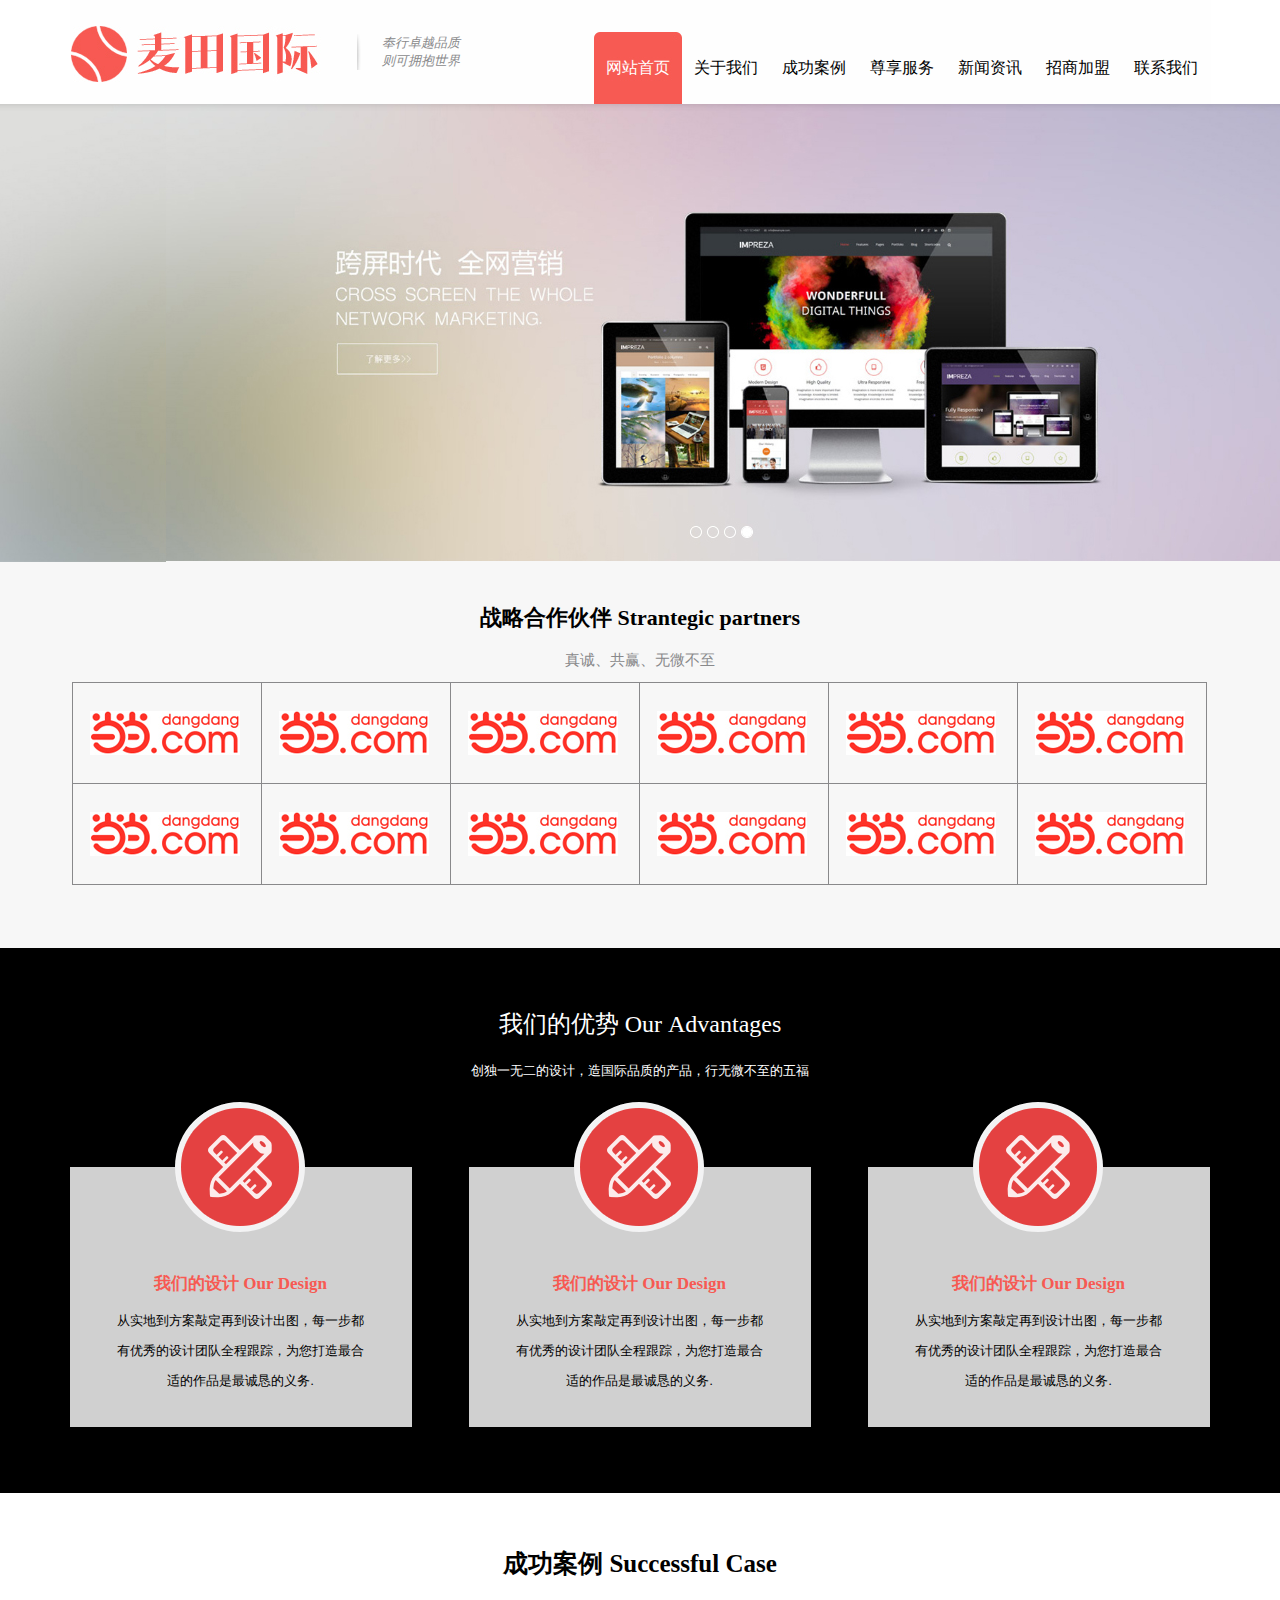
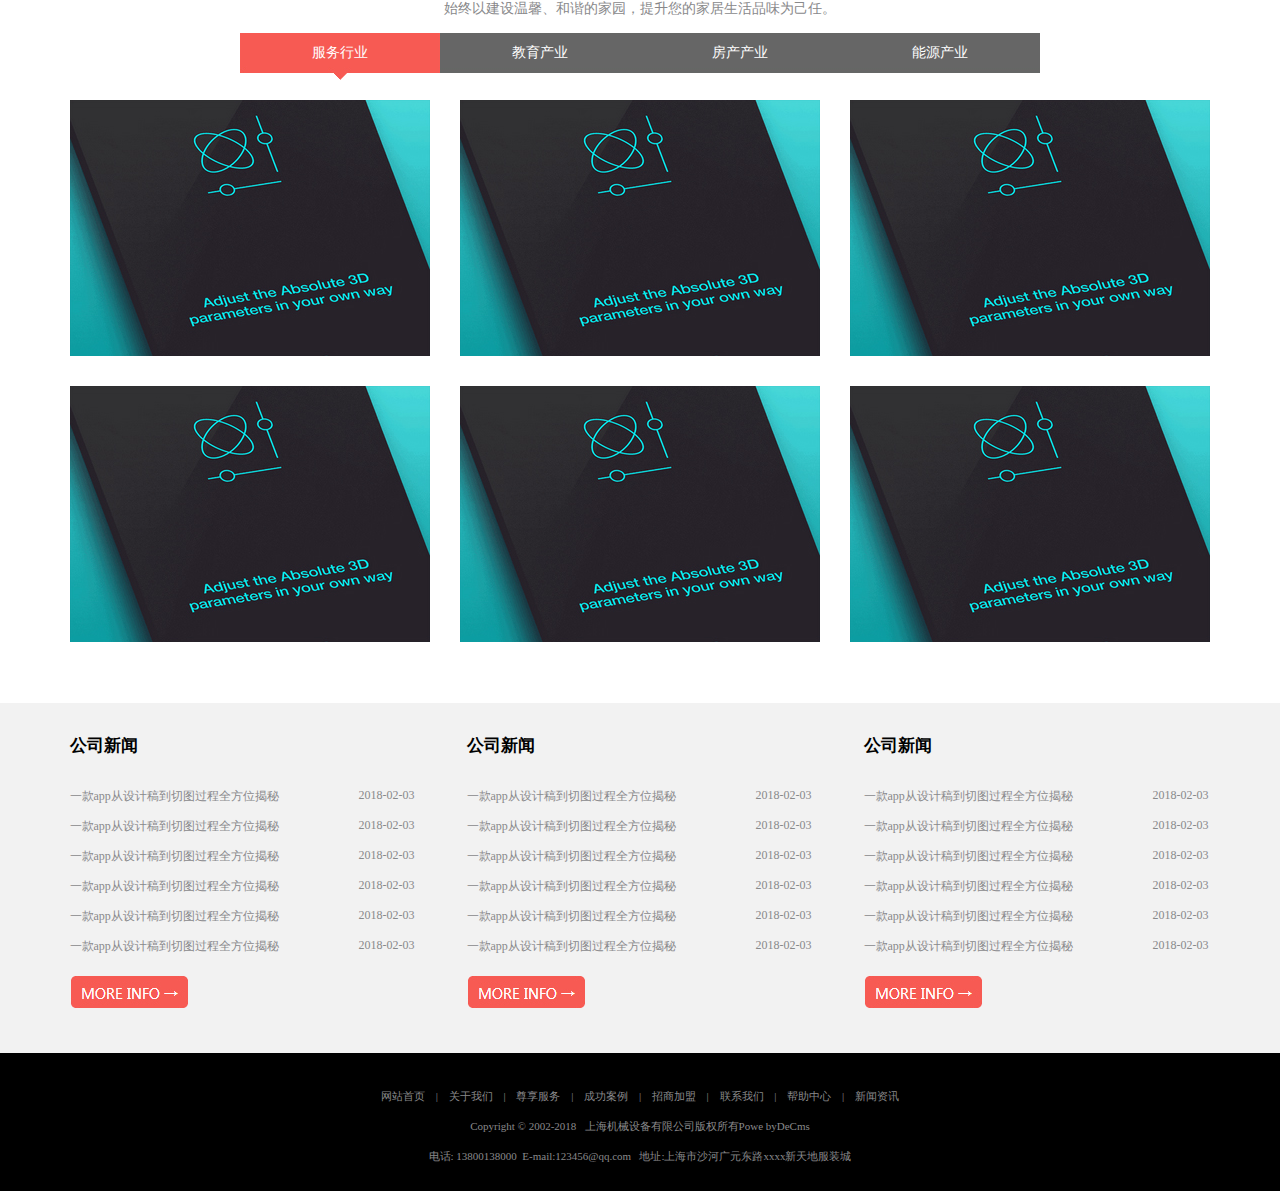
<file: mtgj/index.html>
<!DOCTYPE html>
<html>
	<head>
		<meta charset="UTF-8">
		<title> 麦田国际 | 首页 </title>
		<link rel="stylesheet" href="css/base.css" />
		<link rel="stylesheet" href="css/index.css" />
	</head>
	
	
	<body>
		<!--1、头部-->
		<div id="header">
			<div class="header-content">
				<div class="logo">
					<a href="index.html"> <img src="img/logo.png" /> </a>
					<div class="key">
						<p>奉行卓越品质</p>
						<p>则可拥抱世界</p>
					</div>
				</div>
				<div class="nav">
					<ul>
						<li class="active"> <a href="index.html">网站首页</a> </li>
						<li> <a href="html/about.html">关于我们</a> </li>
						<li> <a href="html/success.html">成功案例</a> </li>
						<li> <a href="html/server.html">尊享服务</a> </li>
						<li> <a href="#">新闻资讯</a> </li>
						<li> <a href="#">招商加盟</a> </li>
						<li> <a href="#">联系我们</a> </li>
					</ul>
				</div>
			</div>
		</div>
		
		<!--2、主体内容-->
		<div id="main">
			<div class="main-content">
				<div class="banner"></div>
				
				<div class="stragegic">
					<h3 class="title">战略合作伙伴&nbsp;Strantegic&nbsp;partners</h3>
					<p class="detail">真诚、共赢、无微不至</p>
					
					<ul class="clearfix">
						<li> <a href="#"> <img src="img/img1.png"/> <i></i> </a> </li>
						<li> <a href="#"> <img src="img/img1.png"/> <i></i> </a> </li>
						<li> <a href="#"> <img src="img/img1.png"/> <i></i> </a> </li>
						<li> <a href="#"> <img src="img/img1.png"/> <i></i> </a> </li>
						<li> <a href="#"> <img src="img/img1.png"/> <i></i> </a> </li>
						<li> <a href="#"> <img src="img/img1.png"/> <i></i> </a> </li>
						<li> <a href="#"> <img src="img/img1.png"/> <i></i> </a> </li>
						<li> <a href="#"> <img src="img/img1.png"/> <i></i> </a> </li>
						<li> <a href="#"> <img src="img/img1.png"/> <i></i> </a> </li>
						<li> <a href="#"> <img src="img/img1.png"/> <i></i> </a> </li>
						<li> <a href="#"> <img src="img/img1.png"/> <i></i> </a> </li>
						<li> <a href="#"> <img src="img/img1.png"/> <i></i> </a> </li>
					</ul>
				</div>
				
				<div class="our">
					<div class="title">我们的优势&nbsp;Our&nbsp;Advantages</div>
					<p class="detail">创独一无二的设计，造国际品质的产品，行无微不至的五福</p>
					
					<div class="show">
						<div class="section">
							<i></i>
							<h4>我们的设计&nbsp;Our&nbsp;Design</h4>
							<p>从实地到方案敲定再到设计出图，每一步都有优秀的设计团队全程跟踪，为您打造最合适的作品是最诚恳的义务.</p>
						</div>
						<div class="section" style="margin: 0 57px;">
							<i></i>
							<h4>我们的设计&nbsp;Our&nbsp;Design</h4>
							<p>从实地到方案敲定再到设计出图，每一步都有优秀的设计团队全程跟踪，为您打造最合适的作品是最诚恳的义务.</p>
						</div>
						<div class="section">
							<i></i>
							<h4>我们的设计&nbsp;Our&nbsp;Design</h4>
							<p>从实地到方案敲定再到设计出图，每一步都有优秀的设计团队全程跟踪，为您打造最合适的作品是最诚恳的义务.</p>
						</div>
					</div>
				</div>
				
				<div class="success">
					<h3 class="title">成功案例&nbsp;Successful&nbsp;Case</h3>
					<p class="detail">始终以建设温馨、和谐的家园，提升您的家居生活品味为己任。</p>
					<div class="select">
						<a href="#" class="active">服务行业</a>
						<a href="#">教育产业</a>
						<a href="#">房产产业</a>
						<a href="#">能源产业</a>
					</div>
					<div class="fixBox clearfix">
						<div class="shop clearfix">
							<a href="#"> <img src="img/img2.png" /> </a>
							<a href="#"> <img src="img/img2.png" /> </a>
							<a href="#"> <img src="img/img2.png" /> </a>
							<a href="#"> <img src="img/img2.png" /> </a> 
							<a href="#"> <img src="img/img2.png" /> </a>
							<a href="#"> <img src="img/img2.png" /> </a>
						</div>
					</div>
				</div>
				
				<div class="news">
					<div class="news-content">
					<div class="section">
						<h3 class="title">公司新闻</h3>
						<ul>
							<li> <a href="#">一款app从设计稿到切图过程全方位揭秘</a> <span>2018-02-03</span> </li>
							<li> <a href="#">一款app从设计稿到切图过程全方位揭秘</a> <span>2018-02-03</span> </li>
							<li> <a href="#">一款app从设计稿到切图过程全方位揭秘</a> <span>2018-02-03</span> </li>
							<li> <a href="#">一款app从设计稿到切图过程全方位揭秘</a> <span>2018-02-03</span> </li>
							<li> <a href="#">一款app从设计稿到切图过程全方位揭秘</a> <span>2018-02-03</span> </li>
							<li> <a href="#">一款app从设计稿到切图过程全方位揭秘</a> <span>2018-02-03</span> </li>
						</ul>
						<a href="#" class="more"> <img src="img/more.png" /> </a>
					</div>
					
					<div class="section" style="margin: 0 52px;">
						<h3 class="title">公司新闻</h3>
						<ul>
							<li> <a href="#">一款app从设计稿到切图过程全方位揭秘</a> <span>2018-02-03</span> </li>
							<li> <a href="#">一款app从设计稿到切图过程全方位揭秘</a> <span>2018-02-03</span> </li>
							<li> <a href="#">一款app从设计稿到切图过程全方位揭秘</a> <span>2018-02-03</span> </li>
							<li> <a href="#">一款app从设计稿到切图过程全方位揭秘</a> <span>2018-02-03</span> </li>
							<li> <a href="#">一款app从设计稿到切图过程全方位揭秘</a> <span>2018-02-03</span> </li>
							<li> <a href="#">一款app从设计稿到切图过程全方位揭秘</a> <span>2018-02-03</span> </li>
						</ul>
						<a href="#" class="more"> <img src="img/more.png" /> </a>
					</div>
					
					<div class="section">
						<h3 class="title">公司新闻</h3>
						<ul>
							<li> <a href="#">一款app从设计稿到切图过程全方位揭秘</a> <span>2018-02-03</span> </li>
							<li> <a href="#">一款app从设计稿到切图过程全方位揭秘</a> <span>2018-02-03</span> </li>
							<li> <a href="#">一款app从设计稿到切图过程全方位揭秘</a> <span>2018-02-03</span> </li>
							<li> <a href="#">一款app从设计稿到切图过程全方位揭秘</a> <span>2018-02-03</span> </li>
							<li> <a href="#">一款app从设计稿到切图过程全方位揭秘</a> <span>2018-02-03</span> </li>
							<li> <a href="#">一款app从设计稿到切图过程全方位揭秘</a> <span>2018-02-03</span> </li>
						</ul>
						<a href="#" class="more"> <img src="img/more.png" /> </a>
					</div>
				
					</div>
				</div>
			</div>
		</div>
		
		<!--3、尾部-->
		<div id="footer">
			<p>
				<a href="index.html">网站首页</a> |
				<a href="html/about.html">关于我们</a> |
				<a href="html/server.html">尊享服务</a> |
				<a href="html/success.html">成功案例</a> |
				<a href="#">招商加盟</a> |
				<a href="#">联系我们</a> |
				<a href="#">帮助中心</a> |
				<a href="#">新闻资讯</a>
			</p>
			<p>
				Copyright &copy; 2002-2018 &nbsp; 上海机械设备有限公司版权所有Powe byDeCms
			</p>
			<p>
				电话: 13800138000&nbsp; E-mail:123456@qq.com &nbsp; 地址:上海市沙河广元东路xxxx新天地服装城
			</p>
		</div>
	</body>
</html>
</file>
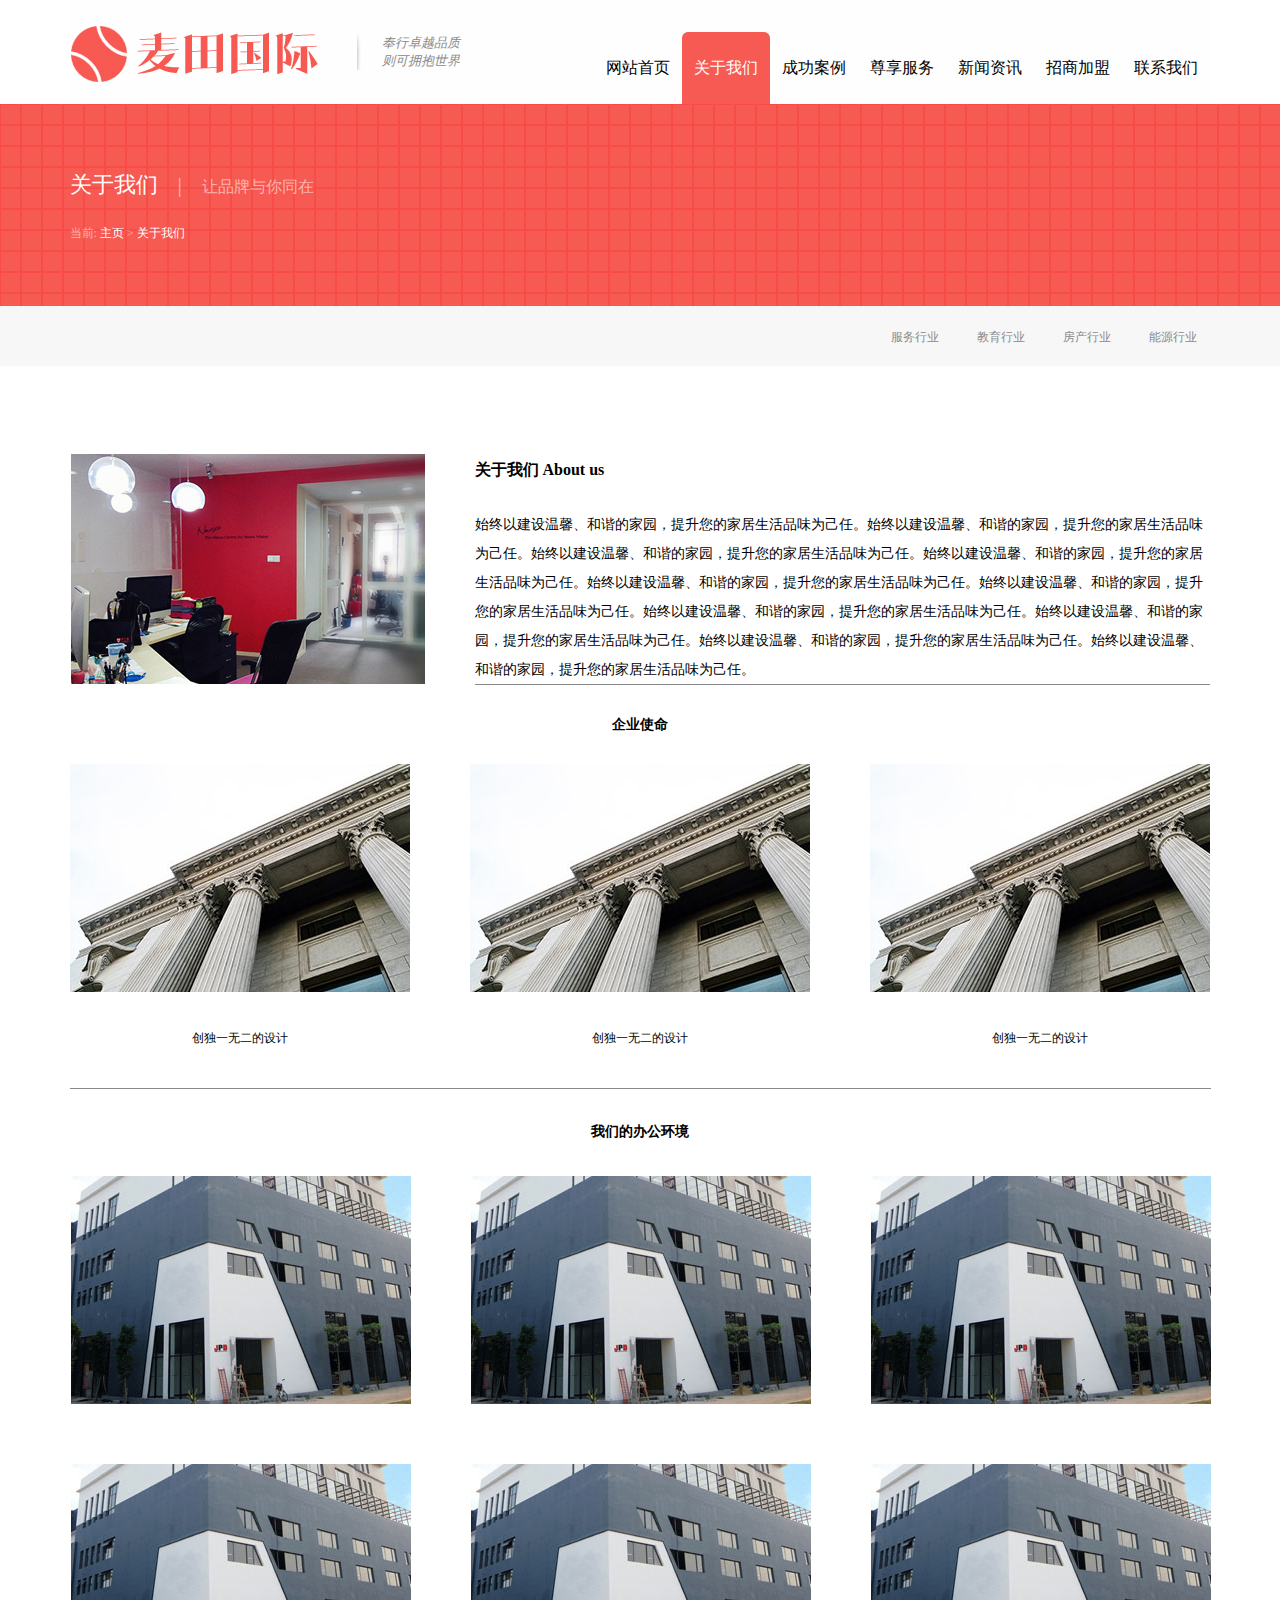
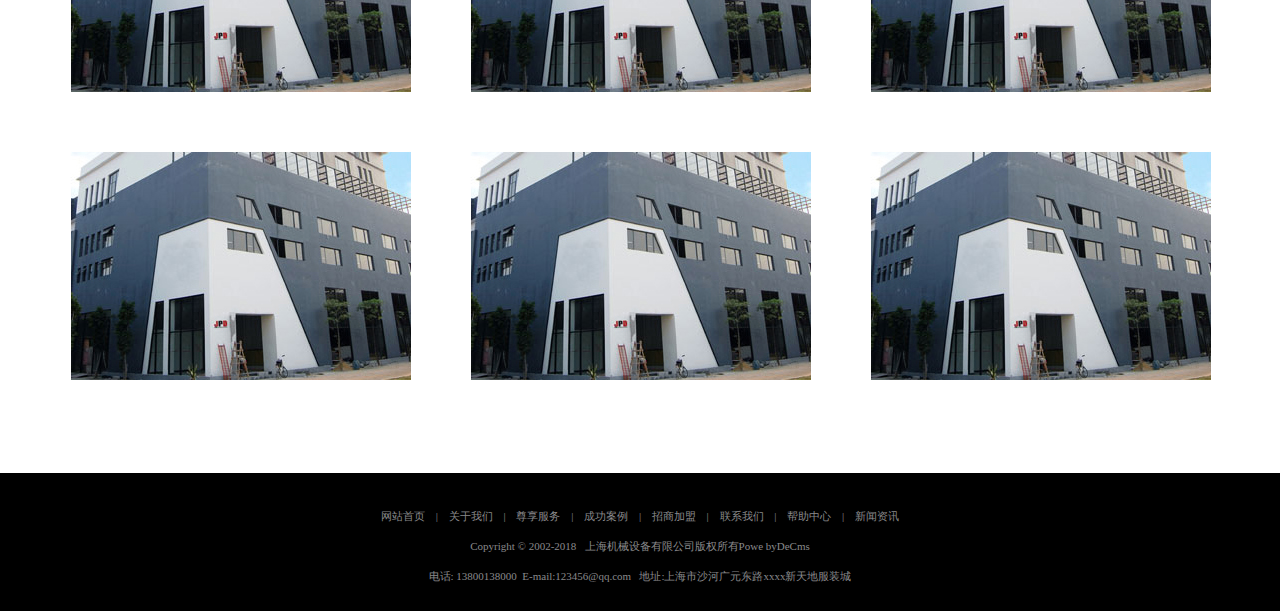
<file: mtgj/html/about.html>
<!DOCTYPE html>
<html>
	<head>
		<meta charset="UTF-8">
		<title> 麦田国际 | 关于我们 </title>
		<link rel="stylesheet" href="../css/base.css" />
		<link rel="stylesheet" href="../css/about.css" />
	</head>
	
	
	<body>
		<!--1、头部-->
		<div id="header">
			<div class="header-content">
				<div class="logo">
					<a href="index.html"> <img src="../img/logo.png" /> </a>
					<div class="key">
						<p>奉行卓越品质</p>
						<p>则可拥抱世界</p>
					</div>
				</div>
				<div class="nav">
					<ul>
						<li> <a href="../index.html">网站首页</a> </li>
						<li class="active"> <a href="about.html">关于我们</a> </li>
						<li> <a href="success.html">成功案例</a> </li>
						<li> <a href="server.html">尊享服务</a> </li>
						<li> <a href="#">新闻资讯</a> </li>
						<li> <a href="#">招商加盟</a> </li>
						<li> <a href="#">联系我们</a> </li>
					</ul>
				</div>
			</div>
		</div>
	
		<!--2、主体内容-->
		<div id="main">
			<!--位置-->
			<div class="location">
				<div class="section1">
					<p class="p1">
						<b>关于我们</b>
						<i>|</i>
						<span>让品牌与你同在</span>
					</p>
					<p class="p2">
						当前: <strong>主页</strong> > <strong>关于我们</strong>
					</p>
				</div>
				
				<div class="section2">
					<div class="nav">
						<a href="#">服务行业</a>
						<a href="#">教育行业</a>
						<a href="#">房产行业</a>
						<a href="#">能源行业</a>
					</div>
				</div>
			</div>
			
			<!--内容-->
			<div class="content">
				<div class="section1">
					<h3>关于我们&nbsp;About us</h3>
					<p>
						始终以建设温馨、和谐的家园，提升您的家居生活品味为己任。始终以建设温馨、和谐的家园，提升您的家居生活品味为己任。始终以建设温馨、和谐的家园，提升您的家居生活品味为己任。始终以建设温馨、和谐的家园，提升您的家居生活品味为己任。始终以建设温馨、和谐的家园，提升您的家居生活品味为己任。始终以建设温馨、和谐的家园，提升您的家居生活品味为己任。始终以建设温馨、和谐的家园，提升您的家居生活品味为己任。始终以建设温馨、和谐的家园，提升您的家居生活品味为己任。始终以建设温馨、和谐的家园，提升您的家居生活品味为己任。始终以建设温馨、和谐的家园，提升您的家居生活品味为己任。
					</p>
				</div>
				<div class="section2">
					<h3>企业使命</h3>
					<ul>
						<li>
							<img src="../img/img4.png" />
							创独一无二的设计
						</li>
						<li style="margin: 0 60px;">
							<img src="../img/img4.png" />
							创独一无二的设计
						</li>
						<li>
							<img src="../img/img4.png" />
							创独一无二的设计
						</li>
					</ul>
				</div>
				<div class="section3">
					<h3>我们的办公环境</h3>
					<div class="show-box">
						<div class="show">
							<img src="../img/img5.png" />
							<img src="../img/img5.png" />
							<img src="../img/img5.png" />
							<img src="../img/img5.png" />
							<img src="../img/img5.png" />
							<img src="../img/img5.png" />
							<img src="../img/img5.png" />
							<img src="../img/img5.png" />
							<img src="../img/img5.png" />
						</div>
					</div>
				</div>
			</div>
		</div>
	
		<!--3、尾部-->
		<div id="footer">
			<p>
				<a href="../index.html">网站首页</a> |
				<a href="about.html">关于我们</a> |
				<a href="server.html">尊享服务</a> |
				<a href="success.html">成功案例</a> |
				<a href="#">招商加盟</a> |
				<a href="#">联系我们</a> |
				<a href="#">帮助中心</a> |
				<a href="#">新闻资讯</a>
			</p>
			<p>
				Copyright &copy; 2002-2018 &nbsp; 上海机械设备有限公司版权所有Powe byDeCms
			</p>
			<p>
				电话: 13800138000&nbsp; E-mail:123456@qq.com &nbsp; 地址:上海市沙河广元东路xxxx新天地服装城
			</p>
		</div>
	</body>
</html>
</file>
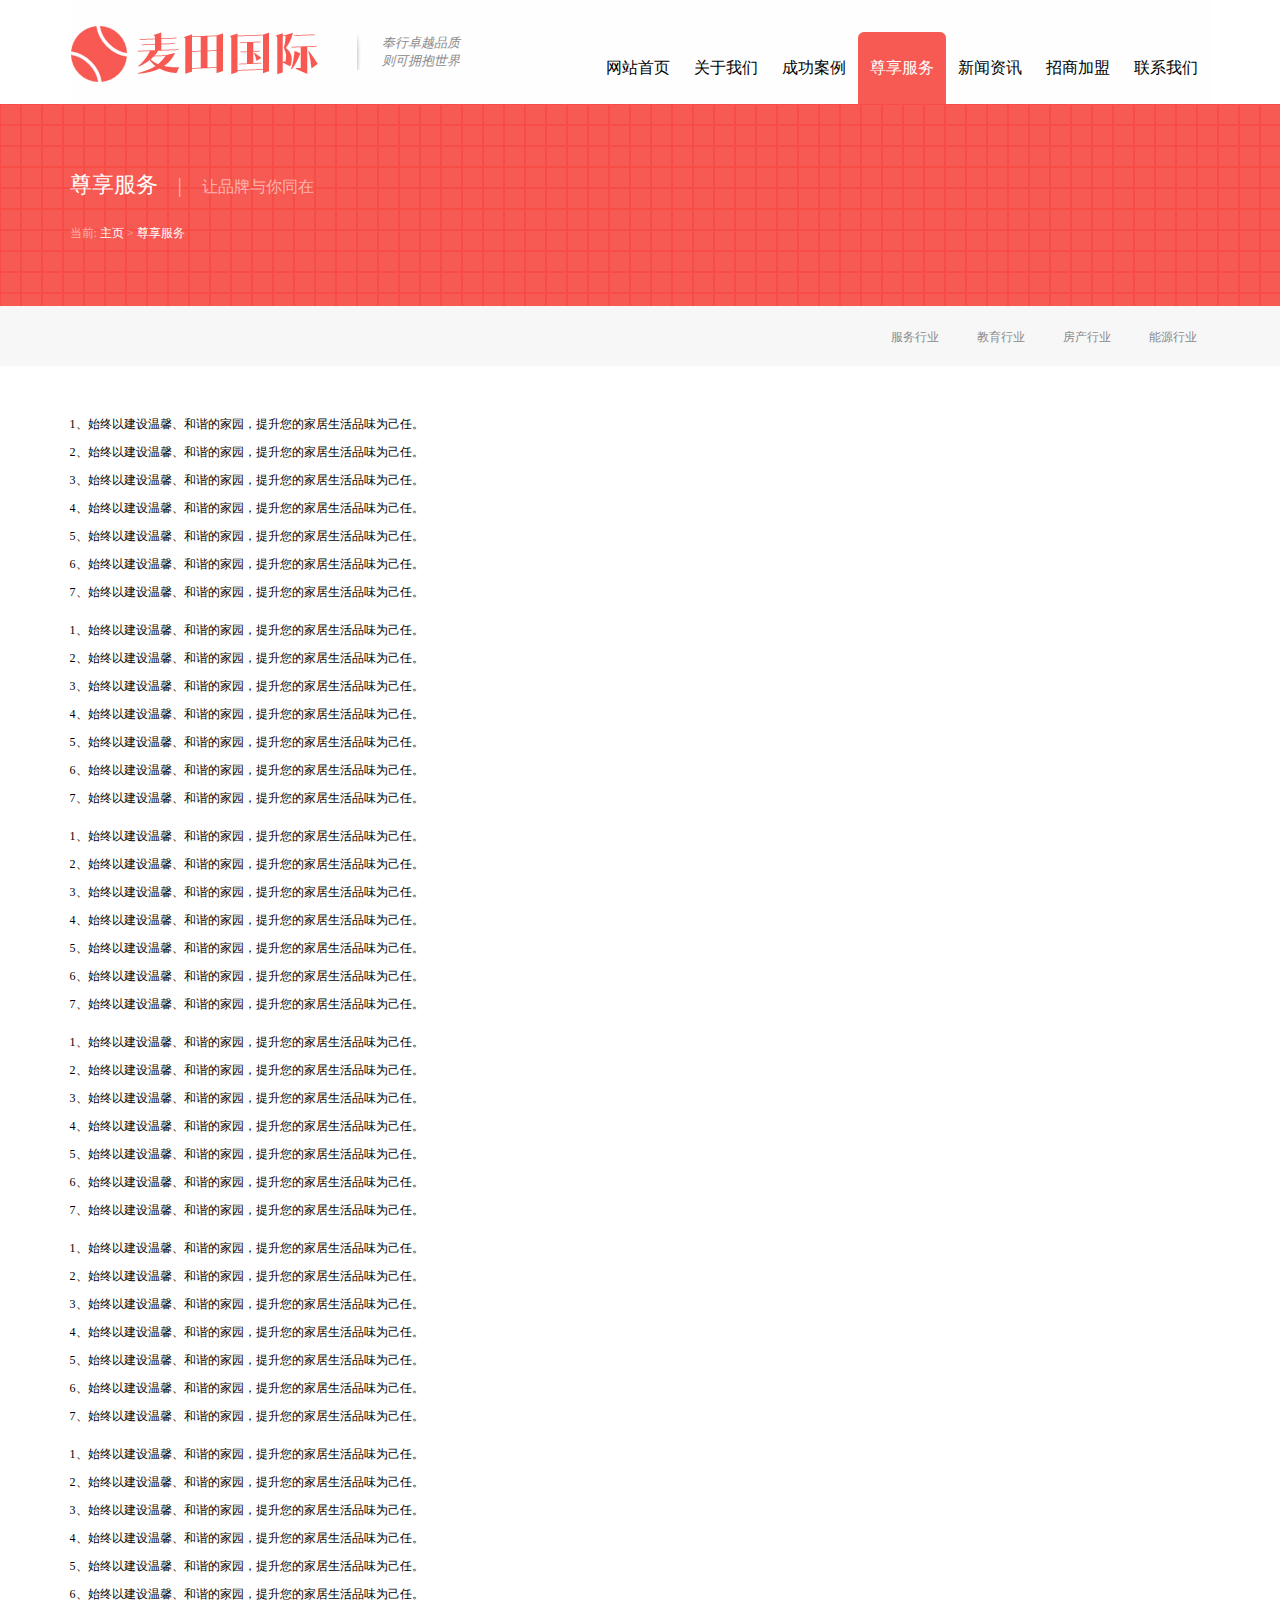
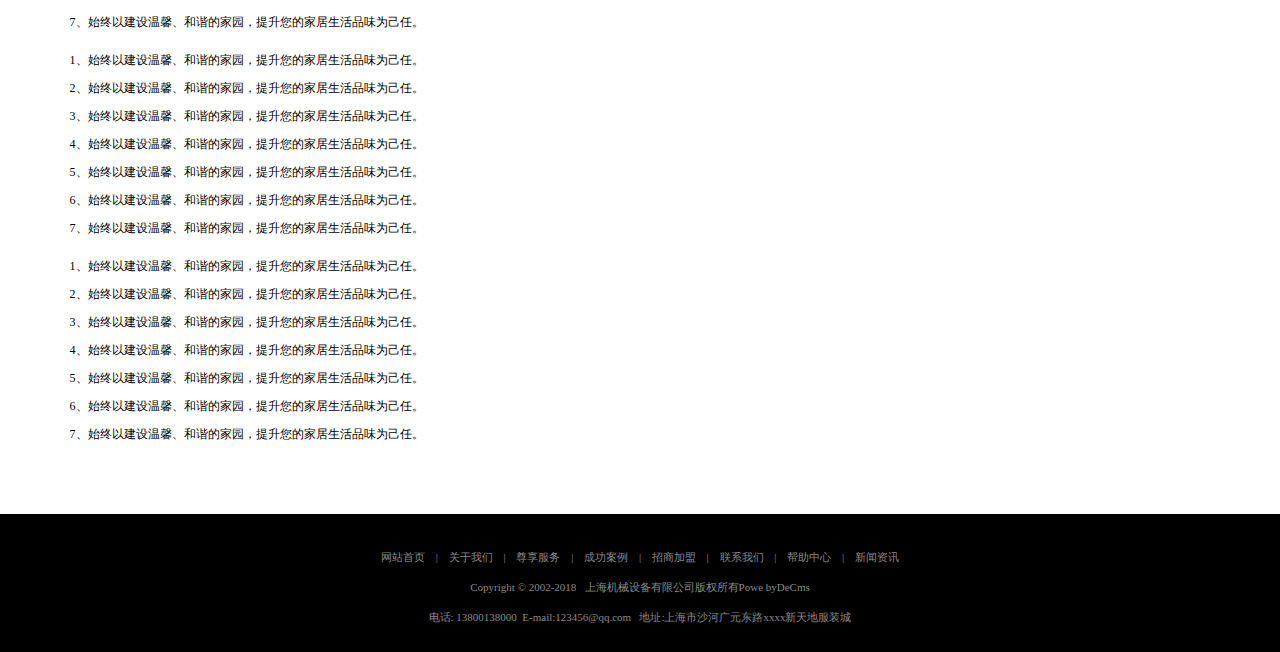
<file: mtgj/html/server.html>
<!DOCTYPE html>
<html>
	<head>
		<meta charset="UTF-8">
		<title> 麦田国际 | 尊享服务 </title>
		<link rel="stylesheet" href="../css/base.css" />
		<link rel="stylesheet" href="../css/server.css" />
	</head>
	
	<body>
		<!--1、头部-->
		<div id="header">
			<div class="header-content">
				<div class="logo">
					<a href="index.html"> <img src="../img/logo.png" /> </a>
					<div class="key">
						<p>奉行卓越品质</p>
						<p>则可拥抱世界</p>
					</div>
				</div>
				<div class="nav">
					<ul>
						<li> <a href="../index.html">网站首页</a> </li>
						<li> <a href="about.html">关于我们</a> </li>
						<li> <a href="success.html">成功案例</a> </li>
						<li class="active"> <a href="server.html">尊享服务</a> </li>
						<li> <a href="#">新闻资讯</a> </li>
						<li> <a href="#">招商加盟</a> </li>
						<li> <a href="#">联系我们</a> </li>
					</ul>
				</div>
			</div>
		</div>
		
		<!--2、主体内容-->
		<div id="main">
			<!--位置-->
			<div class="location">
				<div class="section1">
					<p class="p1">
						<b>尊享服务</b>
						<i>|</i>
						<span>让品牌与你同在</span>
					</p>
					<p class="p2">
						当前: <strong>主页</strong> > <strong>尊享服务</strong>
					</p>
				</div>
				
				<div class="section2">
					<div class="nav">
						<a href="#">服务行业</a>
						<a href="#">教育行业</a>
						<a href="#">房产行业</a>
						<a href="#">能源行业</a>
					</div>
				</div>
			</div>
			
			<!--内容-->
			<div class="content">
				<div class="info">
					<p>1、始终以建设温馨、和谐的家园，提升您的家居生活品味为己任。</p>
					<p>2、始终以建设温馨、和谐的家园，提升您的家居生活品味为己任。</p>
					<p>3、始终以建设温馨、和谐的家园，提升您的家居生活品味为己任。</p>
					<p>4、始终以建设温馨、和谐的家园，提升您的家居生活品味为己任。</p>
					<p>5、始终以建设温馨、和谐的家园，提升您的家居生活品味为己任。</p>
					<p>6、始终以建设温馨、和谐的家园，提升您的家居生活品味为己任。</p>
					<p>7、始终以建设温馨、和谐的家园，提升您的家居生活品味为己任。</p>
				</div>
				<div class="info">
					<p>1、始终以建设温馨、和谐的家园，提升您的家居生活品味为己任。</p>
					<p>2、始终以建设温馨、和谐的家园，提升您的家居生活品味为己任。</p>
					<p>3、始终以建设温馨、和谐的家园，提升您的家居生活品味为己任。</p>
					<p>4、始终以建设温馨、和谐的家园，提升您的家居生活品味为己任。</p>
					<p>5、始终以建设温馨、和谐的家园，提升您的家居生活品味为己任。</p>
					<p>6、始终以建设温馨、和谐的家园，提升您的家居生活品味为己任。</p>
					<p>7、始终以建设温馨、和谐的家园，提升您的家居生活品味为己任。</p>
				</div>
				<div class="info">
					<p>1、始终以建设温馨、和谐的家园，提升您的家居生活品味为己任。</p>
					<p>2、始终以建设温馨、和谐的家园，提升您的家居生活品味为己任。</p>
					<p>3、始终以建设温馨、和谐的家园，提升您的家居生活品味为己任。</p>
					<p>4、始终以建设温馨、和谐的家园，提升您的家居生活品味为己任。</p>
					<p>5、始终以建设温馨、和谐的家园，提升您的家居生活品味为己任。</p>
					<p>6、始终以建设温馨、和谐的家园，提升您的家居生活品味为己任。</p>
					<p>7、始终以建设温馨、和谐的家园，提升您的家居生活品味为己任。</p>
				</div>
				<div class="info">
					<p>1、始终以建设温馨、和谐的家园，提升您的家居生活品味为己任。</p>
					<p>2、始终以建设温馨、和谐的家园，提升您的家居生活品味为己任。</p>
					<p>3、始终以建设温馨、和谐的家园，提升您的家居生活品味为己任。</p>
					<p>4、始终以建设温馨、和谐的家园，提升您的家居生活品味为己任。</p>
					<p>5、始终以建设温馨、和谐的家园，提升您的家居生活品味为己任。</p>
					<p>6、始终以建设温馨、和谐的家园，提升您的家居生活品味为己任。</p>
					<p>7、始终以建设温馨、和谐的家园，提升您的家居生活品味为己任。</p>
				</div>
				<div class="info">
					<p>1、始终以建设温馨、和谐的家园，提升您的家居生活品味为己任。</p>
					<p>2、始终以建设温馨、和谐的家园，提升您的家居生活品味为己任。</p>
					<p>3、始终以建设温馨、和谐的家园，提升您的家居生活品味为己任。</p>
					<p>4、始终以建设温馨、和谐的家园，提升您的家居生活品味为己任。</p>
					<p>5、始终以建设温馨、和谐的家园，提升您的家居生活品味为己任。</p>
					<p>6、始终以建设温馨、和谐的家园，提升您的家居生活品味为己任。</p>
					<p>7、始终以建设温馨、和谐的家园，提升您的家居生活品味为己任。</p>
				</div>
				<div class="info">
					<p>1、始终以建设温馨、和谐的家园，提升您的家居生活品味为己任。</p>
					<p>2、始终以建设温馨、和谐的家园，提升您的家居生活品味为己任。</p>
					<p>3、始终以建设温馨、和谐的家园，提升您的家居生活品味为己任。</p>
					<p>4、始终以建设温馨、和谐的家园，提升您的家居生活品味为己任。</p>
					<p>5、始终以建设温馨、和谐的家园，提升您的家居生活品味为己任。</p>
					<p>6、始终以建设温馨、和谐的家园，提升您的家居生活品味为己任。</p>
					<p>7、始终以建设温馨、和谐的家园，提升您的家居生活品味为己任。</p>
				</div>
				<div class="info">
					<p>1、始终以建设温馨、和谐的家园，提升您的家居生活品味为己任。</p>
					<p>2、始终以建设温馨、和谐的家园，提升您的家居生活品味为己任。</p>
					<p>3、始终以建设温馨、和谐的家园，提升您的家居生活品味为己任。</p>
					<p>4、始终以建设温馨、和谐的家园，提升您的家居生活品味为己任。</p>
					<p>5、始终以建设温馨、和谐的家园，提升您的家居生活品味为己任。</p>
					<p>6、始终以建设温馨、和谐的家园，提升您的家居生活品味为己任。</p>
					<p>7、始终以建设温馨、和谐的家园，提升您的家居生活品味为己任。</p>
				</div>
				<div class="info">
					<p>1、始终以建设温馨、和谐的家园，提升您的家居生活品味为己任。</p>
					<p>2、始终以建设温馨、和谐的家园，提升您的家居生活品味为己任。</p>
					<p>3、始终以建设温馨、和谐的家园，提升您的家居生活品味为己任。</p>
					<p>4、始终以建设温馨、和谐的家园，提升您的家居生活品味为己任。</p>
					<p>5、始终以建设温馨、和谐的家园，提升您的家居生活品味为己任。</p>
					<p>6、始终以建设温馨、和谐的家园，提升您的家居生活品味为己任。</p>
					<p>7、始终以建设温馨、和谐的家园，提升您的家居生活品味为己任。</p>
				</div>
			</div>
		</div>
		
		
		<!--3、尾部-->
		<div id="footer">
			<p>
				<a href="../index.html">网站首页</a> |
				<a href="about.html">关于我们</a> |
				<a href="server.html">尊享服务</a> |
				<a href="success.html">成功案例</a> |
				<a href="#">招商加盟</a> |
				<a href="#">联系我们</a> |
				<a href="#">帮助中心</a> |
				<a href="#">新闻资讯</a>
			</p>
			<p>
				Copyright &copy; 2002-2018 &nbsp; 上海机械设备有限公司版权所有Powe byDeCms
			</p>
			<p>
				电话: 13800138000&nbsp; E-mail:123456@qq.com &nbsp; 地址:上海市沙河广元东路xxxx新天地服装城
			</p>
		</div>
	</body>
</html>
</file>
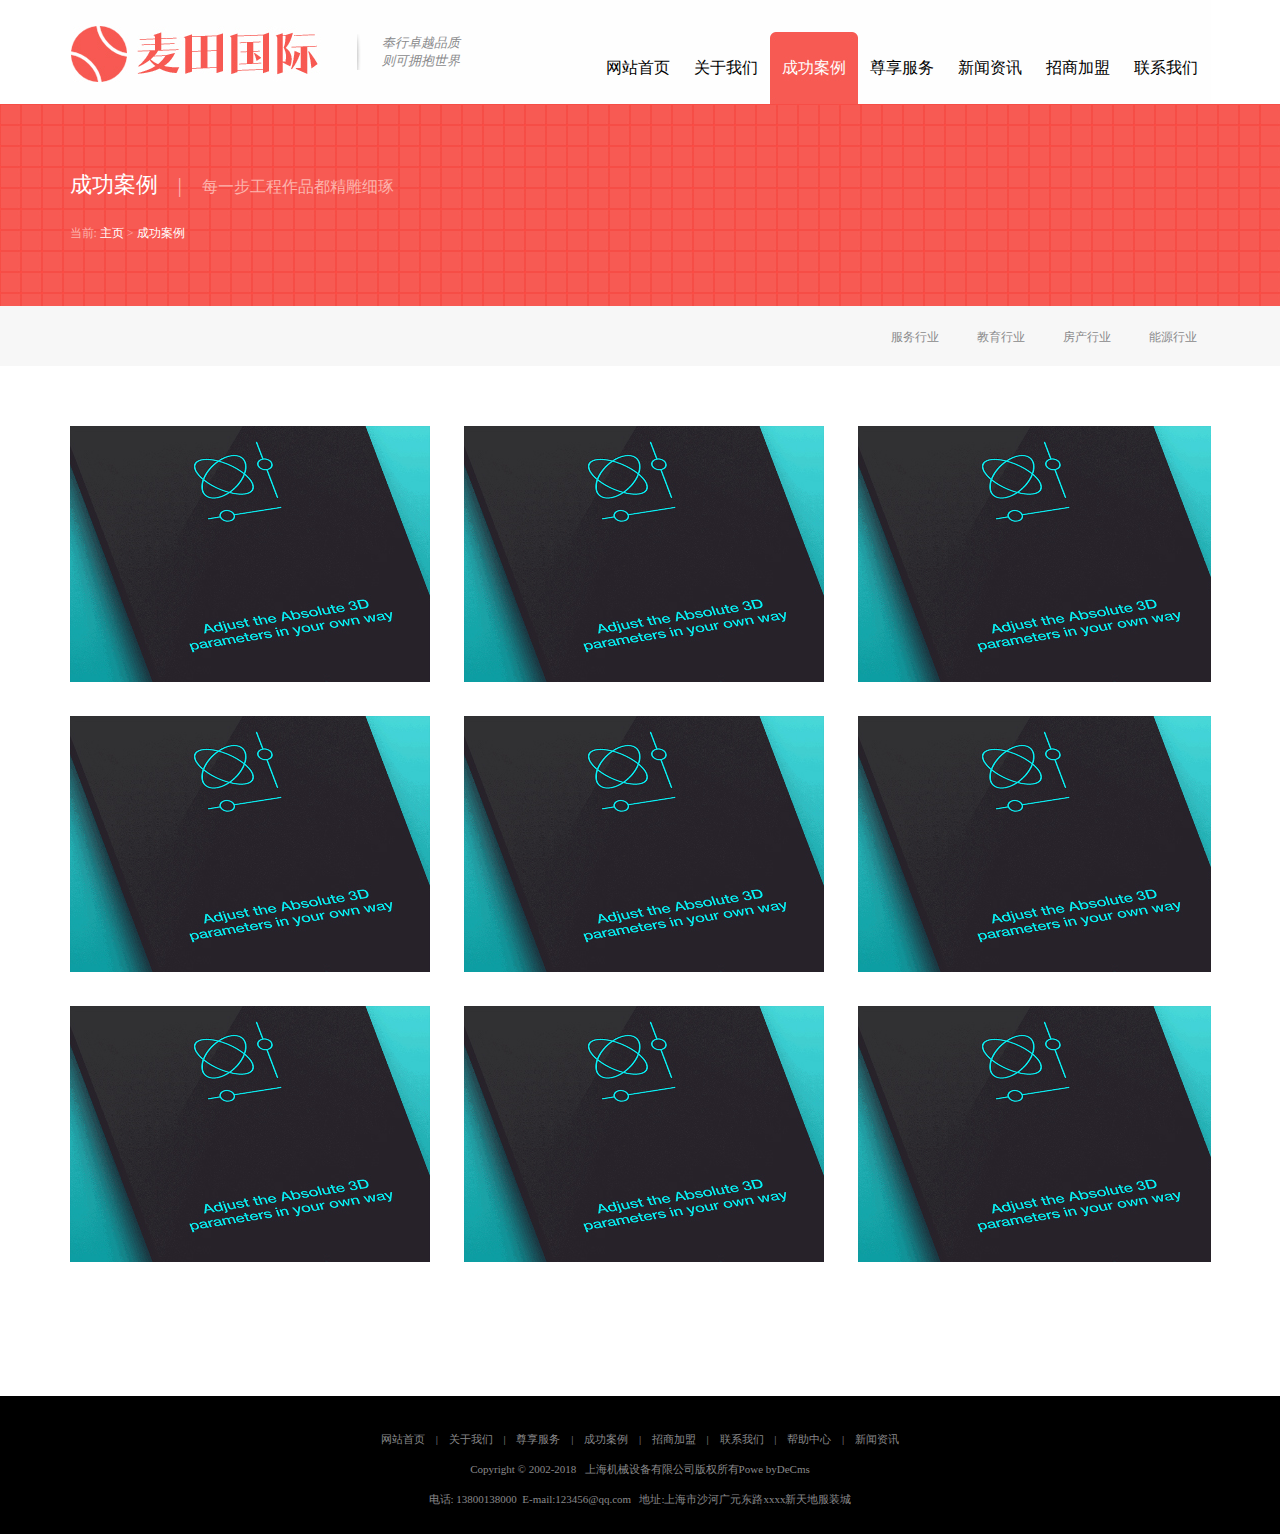
<file: mtgj/html/success.html>
<!DOCTYPE html>
<html>
	<head>
		<meta charset="UTF-8">
		<title> 麦田国际 | 成功案例 </title>
		<link rel="stylesheet" href="../css/base.css" />
		<link rel="stylesheet" href="../css/success.css" />
	</head>
	
	<body>
		<!--1、头部-->
		<div id="header">
			<div class="header-content">
				<div class="logo">
					<a href="index.html"> <img src="../img/logo.png" /> </a>
					<div class="key">
						<p>奉行卓越品质</p>
						<p>则可拥抱世界</p>
					</div>
				</div>
				<div class="nav">
					<ul>
						<li> <a href="../index.html">网站首页</a> </li>
						<li> <a href="about.html">关于我们</a> </li>
						<li class="active"> <a href="success.html">成功案例</a> </li>
						<li> <a href="server.html">尊享服务</a> </li>
						<li> <a href="#">新闻资讯</a> </li>
						<li> <a href="#">招商加盟</a> </li>
						<li> <a href="#">联系我们</a> </li>
					</ul>
				</div>
			</div>
		</div>
		
		<!--2、主体内容-->
		<div id="main">
			<!--位置-->
			<div class="location">
				<div class="section1">
					<p class="p1">
						<b>成功案例</b>
						<i>|</i>
						<span>每一步工程作品都精雕细琢</span>
					</p>
					<p class="p2">
						当前: <strong>主页</strong> > <strong>成功案例</strong>
					</p>
				</div>
				
				<div class="section2">
					<div class="nav">
						<a href="#">服务行业</a>
						<a href="#">教育行业</a>
						<a href="#">房产行业</a>
						<a href="#">能源行业</a>
					</div>
				</div>
			</div>
			
			<!--内容-->
			<div class="fixBox">
				<div class="content">
					<img src="../img/img6.png" />
					<img src="../img/img6.png" />
					<img src="../img/img6.png" />
					<img src="../img/img6.png" />
					<img src="../img/img6.png" />
					<img src="../img/img6.png" />
					<img src="../img/img6.png" />
					<img src="../img/img6.png" />
					<img src="../img/img6.png" />
				</div>
			</div>
		</div>
		
		
		<!--3、尾部-->
		<div id="footer">
			<p>
				<a href="../index.html">网站首页</a> |
				<a href="about.html">关于我们</a> |
				<a href="server.html">尊享服务</a> |
				<a href="success.html">成功案例</a> |
				<a href="#">招商加盟</a> |
				<a href="#">联系我们</a> |
				<a href="#">帮助中心</a> |
				<a href="#">新闻资讯</a>
			</p>
			<p>
				Copyright &copy; 2002-2018 &nbsp; 上海机械设备有限公司版权所有Powe byDeCms
			</p>
			<p>
				电话: 13800138000&nbsp; E-mail:123456@qq.com &nbsp; 地址:上海市沙河广元东路xxxx新天地服装城
			</p>
		</div>
	</body>
</html>
</file>
<file: mtgj/css/base.css>
/* 公共样式*/
/* 所有的都清除，不管有没有，都清除
10楼10个教室

有一个教室在使用，即对应教室打扫即可 
*/
/**{
	margin: 0;
	padding: 0;
}*/
html,body,ul,li,ol,dl,dd,dt,p,h1,h2,h3,h4,h5,h6,form,fieldset,legend,img{
	margin:0;
	padding:0;
}
li{
	list-style: none;
}
a{
	text-decoration: none;
	color: #89898b;
}
i,em{
	font-style: normal;
}
b,strong{
	font-weight: normal;
}

/* 高度坍塌*/
.clearfix:after,
.clearfix:before{
	content: "";
	display: block;
	clear: both;
	overflow: hidden;
	visibility: hidden;
	height: 0;
}


/* 头部*/
#header{
	width: 100%;
	/*background: black;*/
}
#header .header-content{
	width: 1141px;
	height: 104px;
	margin: 0 auto;
	background: #fefefe;
}
#header .header-content .logo{
	width: 400px;
	height: 104px;
	/*background: blue;*/
	float: left;
}
#header .header-content .logo a{
	float: left;
	margin-top: 24px;
}
#header .header-content .logo .key{
	float: right;
	width: 88px;
	padding-left: 26px;
	margin-top: 34px;
	background: url(../img/line1.png) no-repeat left top;
}
#header .header-content .logo .key p{
	font-size: 13px;
	font-style: italic;
	color: #89898B;
}
#header .header-content .nav{
	width: 617px;
	/*height: 104px;*/
	height: 73px;
	padding-top: 31px;
	/*background: purple;*/
	float: right;
}
#header .header-content .nav li{
	float: left;
}
/* 默认状态*/
#header .header-content .nav li a{
	width: 88px;
	height: 73px;
	display: block;
	text-align: center;
	line-height: 73px;
	color: black;
}
#header .header-content .nav .active a{
	background: url(../img/navbg.png) no-repeat;
	color: white;
}


/*位置*/
#main .location {
	width: 100%;
}
#main .location .section1{
	width: 100%;
	/*height: 202px;*/
	height: 136px;
	padding-top: 66px;
	background: url(../img/location.png);
}
#main .location .section1 p{
	width: 1141px;
	margin: 0 auto;
}
#main .location .section1 .p1{
	margin-bottom: 25px;
}
#main .location .section1 .p1 b{
	font-size: 22px;
	color: white;
	display: inline-block;
}
#main .location .section1 .p1 i{
	font-size: 22px;
	color: #fcb3ac;
	margin: 0 16px;
}
#main .location .section1 .p1 span{
	line-height: 22px;
	font-size: 16px;
	color: #fcb3ac;
}
#main .location .section1 .p2{
	font-size: 12px;
	color: #fcb3ac;
}
#main .location .section1 .p2 strong{
	color: white;
}
#main .location .section2{
	width: 100%;
	background: #f7f7f7;
}
#main .location .section2 .nav{
	/*width: 1141px;*/
	width: 1127px;
	margin: 0 auto;
	height: 60px;
	text-align: right;
	line-height: 60px;
	padding-right: 14px;
}
#main .location .section2 .nav a{
	font-size: 12px;
	margin-left: 34px;
}


/* 尾部区域*/
#footer{
	width: 100%;
	/*height: 138px;*/
	height: 110px;
	padding-top: 28px;
	text-align: center;
	background: black;
	color: #89898B;
}
#footer p{
	line-height: 30px;
	font-size: 11px;
}
#footer a{
	font-size: 11px;
	margin: 0 8px;
}
</file>
<file: mtgj/css/index.css>
#main .banner{
	/*width: 1141px;*/
	height: 458px;
	background: red;
	/*margin: 0 auto;*/
	width: 100%;
	background: url(../img/banner.png);
}

#main .stragegic{
	width: 100%;
	/*width: 1141px;*/
	/*height: 386px;*/
	height: 350px;
	background: #f7f7f7;
	margin: 0 auto;
	padding-top: 36px;
	text-align: center;
}
#main .stragegic .title{
	font-size: 22px;
	line-height: 40px;
	color: black;
}
#main .stragegic .detail{
	font-size: 15px;
	line-height: 45px;
	color: #89898B;
}
#main .stragegic ul{
	width: 1134px;
	margin: 0 auto;
}
#main .stragegic li{
	width: 188px;
	height: 100px;
	border: 1px solid #89898B;
	float: left;
	margin: -1px 0 0 -1px;
	text-align: center;
	color: white;
}
#main .stragegic img{
	display: inline-block;
	vertical-align: middle;
}
#main .stragegic i{
	display: inline-block;
	vertical-align: middle;
	height: 100%;
	width: 0;
}

#main .our{
	/*width: 1141px;*/
	width: 100%;
	/*height: 545px;*/
	height: 490px;
	padding-top: 55px;
	background: black;
	margin: 0 auto;
	text-align: center;
}
#main .our .title{
	color: white;
	font-size: 24px;
	line-height: 42px;
}
#main .our .detail{
	font-size: 13px;
	line-height: 52px;
	color: white;
}
#main .our .show{
	width: 1141px;
	/*height: 396px;*/
	shape-margin: 326px;
	/*background: red;*/
	margin: 0 auto;
	padding-top: 70px;
}
#main .our .show .section{
	width: 342px;
	/*height: 260px;*/
	height: 166px;
	/*background: blue;*/
	float: left;
	position: relative;
	padding-top: 94px;
	background: #d0d0d0;
}
#main .our .show .section i{
	background: url(../img/img01.png) no-repeat;
	width: 130px;
	height: 130px;
	display: inline-block;
	border-radius: 50%;
	position: absolute;
	left: 105px;
	top: -65px;
}
#main .our .show .section h4{
	font-size: 17px;
	color: #f75a53;
	line-height: 45px;
}
#main .our .show .section p{
	font-size: 13px;
	line-height: 30px;
	width: 250px;
	text-align: center;
	margin: 0 auto;
}

#main .success{
	/*width: 1141px;*/
	width: 100%;
	/*height: 810px;*/
	height: 760px;
	background: white;
	margin: 0 auto;
	padding-top: 50px;
	text-align: center;
}
#main .success .title{
	font-size: 25px;
	color: black;
	line-height: 42px;
}
#main .success .detail{
	font-size: 14px;
	line-height: 48px;
	color: #89898B;
}
#main .success .select{
	width: 800px;
	height: 47px;
	/*background: red;*/
	margin: 0 auto 20px;
}
#main .success .select a{
	width: 200px;
	height: 47px;
	float: left;
	color: white;
	background: url(../img/selectbg.png);
	line-height: 40px;
	font-size: 14px;
}
#main .success .select .active{
	background: url(../img/select.png);
}
#main .success .fixBox{
	width: 1141px;
	height: 604px;
	/*background: blue;*/
	overflow: hidden;
	margin: 0 auto;
}
#main .success .fixBox .shop{
	/* 装不下所有的图片*/
	width: 1171px;
	
}
#main .success .fixBox .shop a{
	float: left;
	margin: 0 30px 30px 0;
	width: 360px;
	height: 256px;
}
#main .success .fixBox .shop img{
	width: 360px;
	height: 256px;
}


#main .news{
	/*width: 1141px;*/
	width: 100%;
	height: 350px;
	background: #f2f2f2;
}
#main .news .news-content{
	width: 1141px;
	margin: 0 auto;
}
#main .news .section{
	float: left;
	width: 345px;
}
#main .news .section .title{
	line-height: 85px;
	font-size: 17px;
}
#main .news .section ul{
	margin-bottom: 8px;
}
#main .news .section ul li{
	height: 30px;
	width: 345px;
}
#main .news .section ul li a{
	float: left;
	font-size: 12px;
	color: #89898B;
}
#main .news .section ul li span{
	float: right;
	font-size: 12px;
	color: #89898B;
}
#main .news .section .more{}
</file>
<file: mtgj/css/about.css>
#main .content{
	width: 1141px;
	margin: 0 auto;
}
#main .content .section1{
	/*width: 1141px;*/
	width: 735px;
	/*height: 320px;*/
	height: 226px;
	/*background: red;*/
	padding-top: 94px;
	background: url(../img/img3.png) no-repeat left bottom;
	padding-left: 405px;
}
#main .content .section1 h3{
	font-size: 16px;
	height: 50px;
}
#main .content .section1 p{
	font-size: 14px;
	line-height: 29px;
	border-bottom: 1px solid #89898B;
}
#main .content .section2{
	width: 1141px;
	height: 402px;
	/*background: blue;*/
	border-bottom: 1px solid #89898B;
}
#main .content .section2 h3{
	line-height: 78px;
	font-size: 14px;
	text-align: center;
}
#main .content .section2 li{
	float: left;
	width: 340px;
	text-align: center;
	font-size: 12px;
}
#main .content .section2 img{
	margin-bottom: 34px;
}
#main .content .section3{
	width: 1141px;
	height: 984px;
	/*background: purple;*/
}
#main .content .section3 h3{
	line-height: 86px;
	font-size: 14px;
	text-align: center;
}
#main .content .section3 .show-box{
	width: 1141px;
	overflow: hidden;
}
#main .content .section3 .show-box .show{
	width: 1201px;
}
#main .content .section3 .show-box .show img{
	float: left;
	margin: 0 59px 59px 0;
}
</file>
<file: mtgj/css/server.css>
#main .content{
	width: 1141px;
	margin: 0 auto;
	padding: 50px 0;
	
}
#main .content .info{
	margin-bottom: 10px;
}
#main .content .info p{
	height: 28px;
	font-size: 12px;
}
</file>
<file: mtgj/css/success.css>
#main .fixBox{
	width: 1141px;
	margin: 0 auto;
	padding: 60px 0 100px 0;
	overflow: hidden;
}
#main .fixBox .content{
	width: 1181px;
}
#main .fixBox .content img{
	margin: 0 30px 30px 0;
}
</file>
